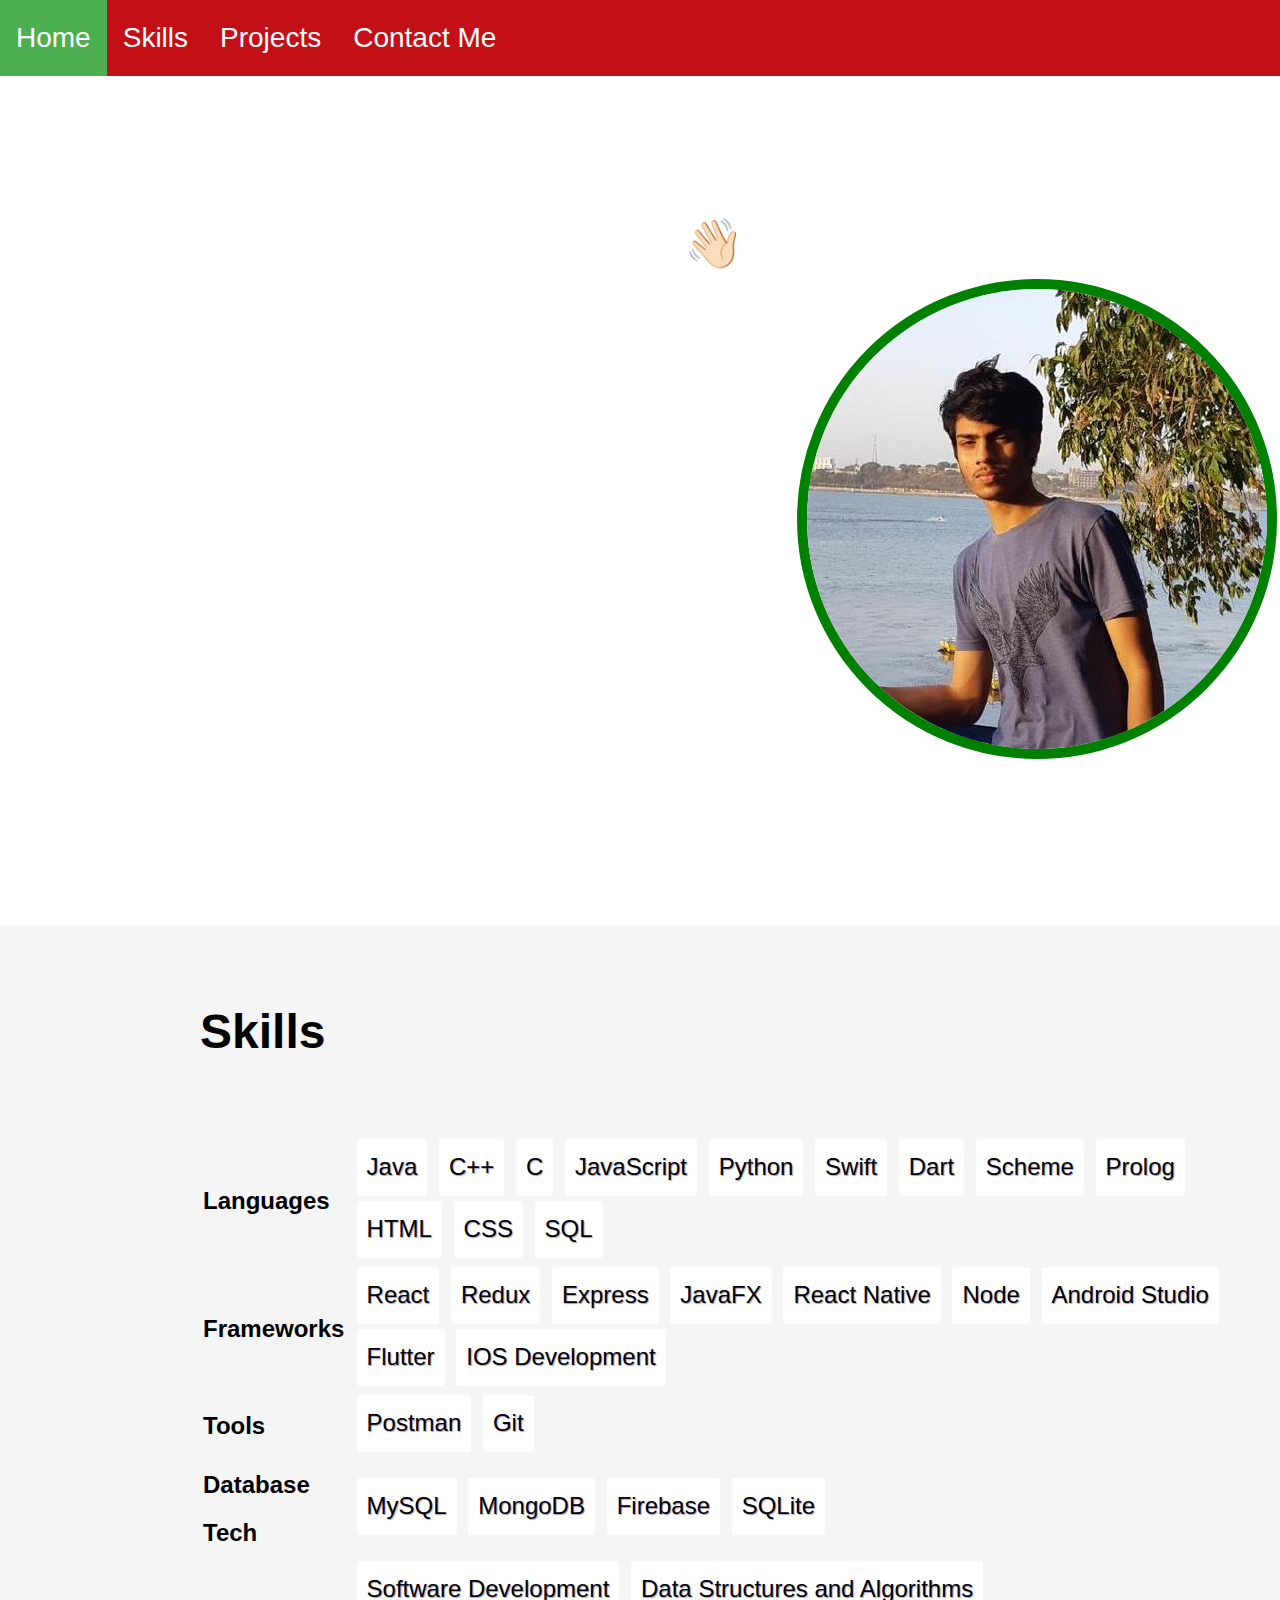
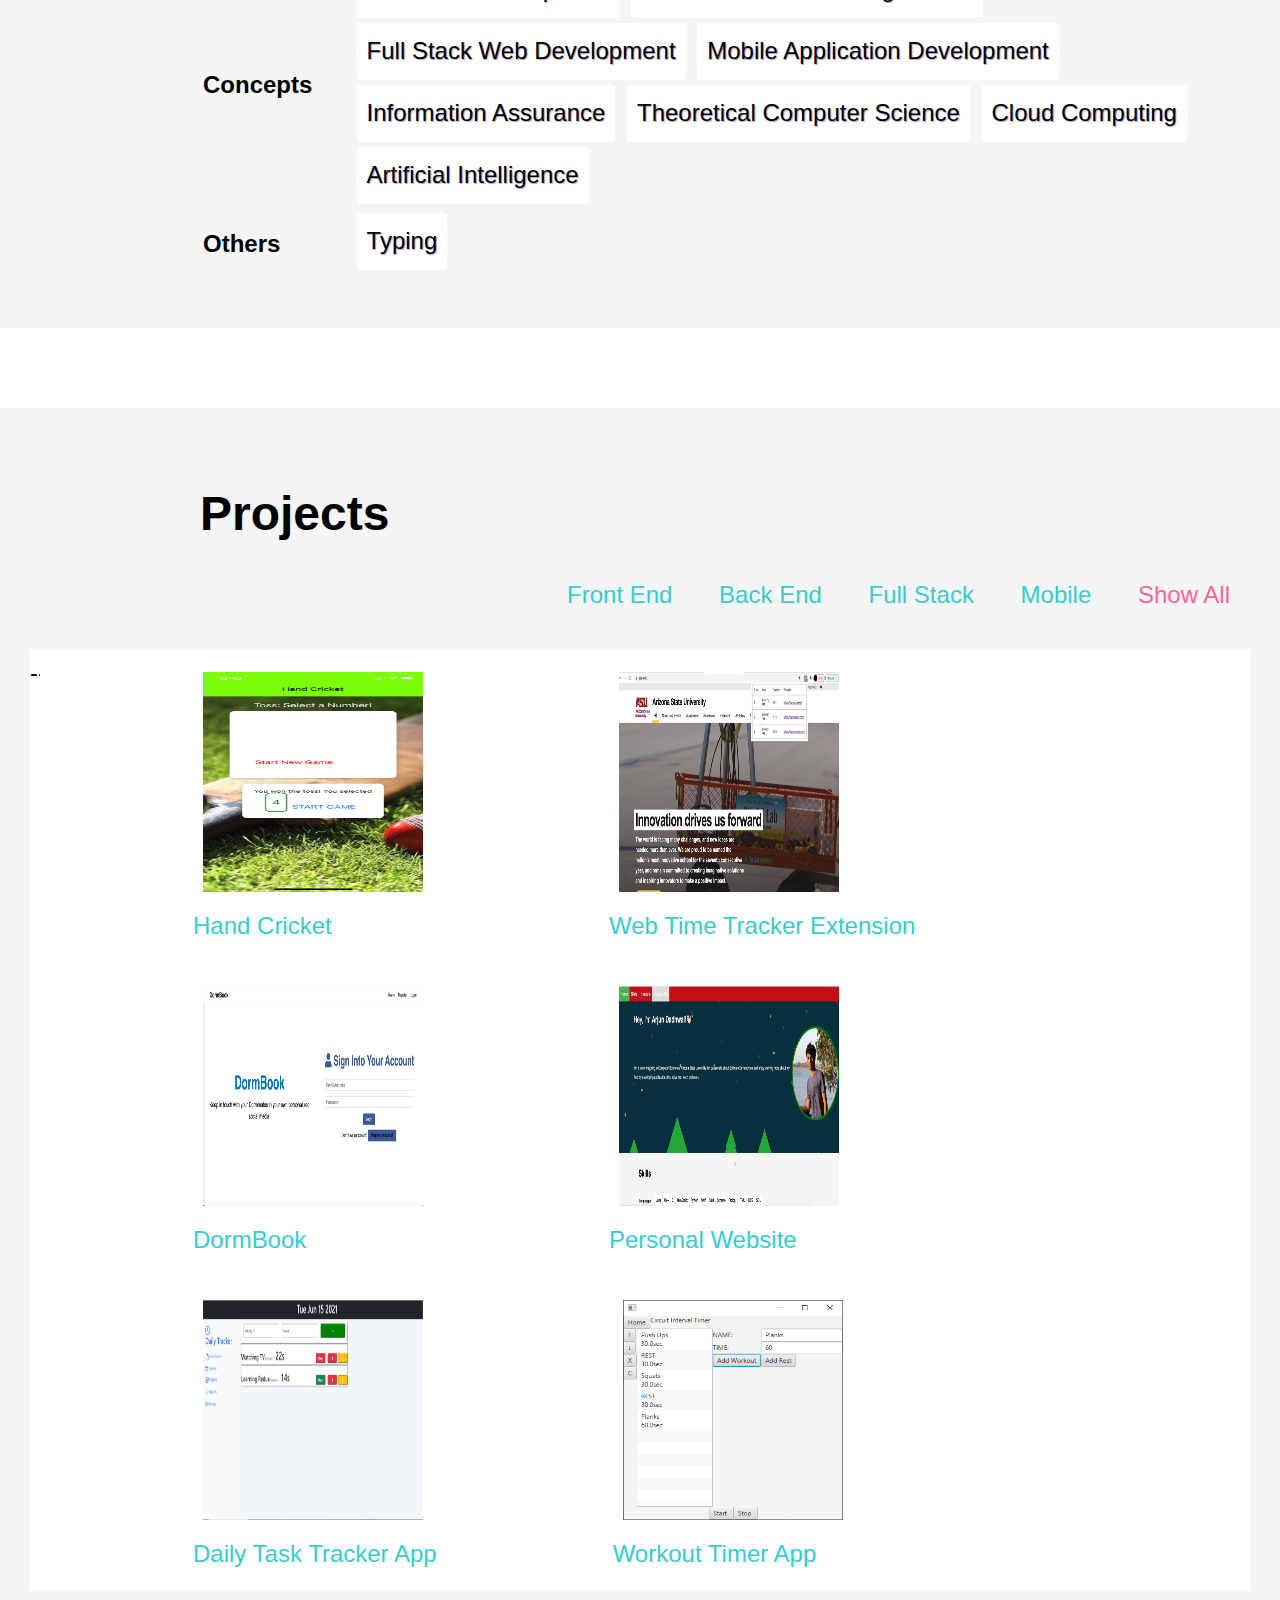
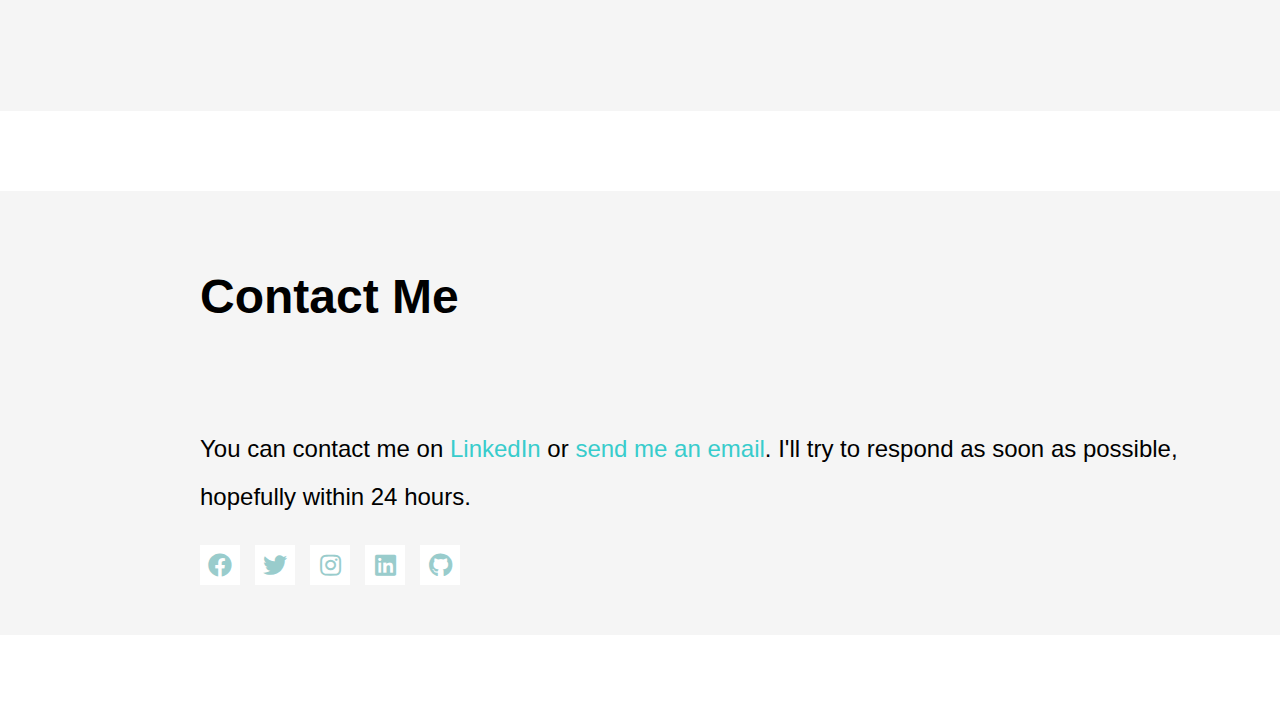
<file: index.html>
<!DOCTYPE html>
<html lang="en"><head>
	<meta charset="UTF-8">
	<meta name="viewport" content="width=device-width, initial-scale=1.0">
	<title>Arjun Dadhwal - Software Developer</title>
	<link rel="stylesheet" href="fontawesome/css/all.min.css"> <!-- https://fontawesome.com/ -->
	<link href="https://fonts.googleapis.com/css2?family=Source+Sans+Pro&amp;display=swap" rel="stylesheet"> <!-- https://fonts.google.com/ -->
	<link href="css/magnific-popup.min.css" rel="stylesheet">
    <link href="css/style.css" rel="stylesheet">
</head>
<body>
	
	<div id="navbar">
		<a class="active" href="#Home">Home</a>
		<a href="#Skills">Skills</a>
		<a href="#Projects">Projects</a>
		  <a href="#Contact">Contact Me</a>
	  </div>

	<style>
		/* customizable snowflake styling */
		.snowflake {
		  color: #fff;
		  font-size: 1em;
		  font-family: Arial, sans-serif;
		  text-shadow: 0 0 5px #000;
		}
		
		@-webkit-keyframes snowflakes-fall{0%{top:-10%}100%{top:100%}}@-webkit-keyframes snowflakes-shake{0%,100%{-webkit-transform:translateX(0);transform:translateX(0)}50%{-webkit-transform:translateX(80px);transform:translateX(80px)}}@keyframes snowflakes-fall{0%{top:-10%}100%{top:100%}}@keyframes snowflakes-shake{0%,100%{transform:translateX(0)}50%{transform:translateX(80px)}}.snowflake{position:fixed;top:-10%;z-index:9999;-webkit-user-select:none;-moz-user-select:none;-ms-user-select:none;user-select:none;cursor:default;-webkit-animation-name:snowflakes-fall,snowflakes-shake;-webkit-animation-duration:10s,3s;-webkit-animation-timing-function:linear,ease-in-out;-webkit-animation-iteration-count:infinite,infinite;-webkit-animation-play-state:running,running;animation-name:snowflakes-fall,snowflakes-shake;animation-duration:10s,3s;animation-timing-function:linear,ease-in-out;animation-iteration-count:infinite,infinite;animation-play-state:running,running}.snowflake:nth-of-type(0){left:1%;-webkit-animation-delay:0s,0s;animation-delay:0s,0s}.snowflake:nth-of-type(1){left:10%;-webkit-animation-delay:1s,1s;animation-delay:1s,1s}.snowflake:nth-of-type(2){left:20%;-webkit-animation-delay:6s,.5s;animation-delay:6s,.5s}.snowflake:nth-of-type(3){left:30%;-webkit-animation-delay:4s,2s;animation-delay:4s,2s}.snowflake:nth-of-type(4){left:40%;-webkit-animation-delay:2s,2s;animation-delay:2s,2s}.snowflake:nth-of-type(5){left:50%;-webkit-animation-delay:8s,3s;animation-delay:8s,3s}.snowflake:nth-of-type(6){left:60%;-webkit-animation-delay:6s,2s;animation-delay:6s,2s}.snowflake:nth-of-type(7){left:70%;-webkit-animation-delay:2.5s,1s;animation-delay:2.5s,1s}.snowflake:nth-of-type(8){left:80%;-webkit-animation-delay:1s,0s;animation-delay:1s,0s}.snowflake:nth-of-type(9){left:90%;-webkit-animation-delay:3s,1.5s;animation-delay:3s,1.5s}.snowflake:nth-of-type(10){left:25%;-webkit-animation-delay:2s,0s;animation-delay:2s,0s}.snowflake:nth-of-type(11){left:65%;-webkit-animation-delay:4s,2.5s;animation-delay:4s,2.5s}
		</style>
		<div class="snowflakes" aria-hidden="true">
		  <div class="snowflake">
		  ❅
		  </div>
		  <div class="snowflake">
		  ❆
		  </div>
		  <div class="snowflake">
		  ❅
		  </div>
		  <div class="snowflake">
		  ❆
		  </div>
		  <div class="snowflake">
		  ❅
		  </div>
		  <div class="snowflake">
		  ❆
		  </div>
		  <div class="snowflake">
			❅
		  </div>
		  <div class="snowflake">
			❆
		  </div>
		  <div class="snowflake">
			❅
		  </div>
		  <div class="snowflake">
			❆
		  </div>
		  <div class="snowflake">
			❅
		  </div>
		  <div class="snowflake">
			❆
		  </div>
		</div>

	<div class="tm-container-fluid" id="Home">
		<section class="tm-footer tm-flex-center tm-intro tm-bgcolor-1">
				<br>
				<br>
				<br>
				<font color="white" size="35px" align="left">Hey, I'm <strong>Arjun Dadhwal</strong>!👋🏻</font>
		</section>
	<div class="tm-container-fluid">
		<section class="tm-site-header tm-flex-center tm-mb-intro tm-bgcolor-1">
<table >
						<td><p"> I'm a senior majoring in Computer Science at Arizona State University. I'm passionate about Software Development and enjoy learning more about my field by developing applications that solve real world problems.</p></td>
						<td><img src="img/37658489.jpeg" style="border-radius: 50%; border: 10px solid green"></td>
				</table>
		</section>

		<section class="tm-about tm-mb-skills tm-bgcolor-2">
			<div class="tm-about-header tm-flex-center" id="Skills">
				<h1><font size="20px" style="margin: 150px">Skills</font></h1>
				<br>
			</div>
			<table style="margin-left: 150px">
			                            <tbody><tr>
			                                <th>Languages</th>
			                                <th>
			                                    <div class="language-badge">Java</div>
																					<div class="language-badge">C++</div>
																					<div class="language-badge">C</div>
																					<div class="language-badge">JavaScript</div>
																					<div class="language-badge">Python</div>
																					<div class="language-badge">Swift</div>
																					<div class="language-badge">Dart</div>
																					<div class="language-badge">Scheme</div>
																					<div class="language-badge">Prolog</div>
																					<div class="language-badge">HTML</div>
																					<div class="language-badge">CSS</div>
																					<div class="language-badge">SQL</div>
			                            </th></tr><tr>
																		<th>Frameworks</th>
																		<th>
																				<div class="language-badge">React</div>
																				<div class="language-badge">Redux</div>
																				<div class="language-badge">Express</div>
																				<div class="language-badge">JavaFX</div>
																				<div class="language-badge">React Native</div>
																				<div class="language-badge">Node</div>
																				<div class="language-badge">Android Studio</div>
																				<div class="language-badge">Flutter</div>
																				<div class="language-badge">IOS Development</div>
																</th></tr><tr>
			                                <th>Tools</th>
			                                <th>
			                                    <div class="language-badge">Postman</div>
			                                    <div class="language-badge">Git</div>
			                            </th></tr><tr>
			                                <th>Database Tech</th>
			                                <th>
			                                    <div class="language-badge">MySQL</div>
			                                    <div class="language-badge">MongoDB</div>
			                                    <div class="language-badge">Firebase</div>
			                                    <div class="language-badge">SQLite</div>
																	</th></tr><tr>
																			<th>Concepts</th>
																			<th>
																					<div class="language-badge">Software Development</div>
																					<div class="language-badge">Data Structures and Algorithms</div>
																					<div class="language-badge">Full Stack Web Development</div>
																					<div class="language-badge">Mobile Application Development</div>
																					<div class="language-badge">Information Assurance</div>
																					<div class="language-badge">Theoretical Computer Science</div>
																					<div class="language-badge">Cloud Computing</div>
																					<div class="language-badge">Artificial Intelligence</div>

			                            </th></tr><tr>
			                                <th>Others</th>
			                                <th>
			                                    <div class="language-badge">Typing</div>

			                        </th></tr></tbody></table>
		</section>
		<!-- Remove the section after christmas-->
		<section class="tm-about tm-mb-80 tm-p-50 tm-bgcolor-2 tm-border-rounded">
		<div class="tm-gallery-section tm-mb-projects" id="Projects">
			<h1><font size="20px" style="margin: 150px">Projects</font></h1>
			<ul class="filters-button-group tm-mb-40">
				<li><a href="#" data-filter=".frontEnd">Front End</a></li>
				<li><a href="#" data-filter=".backEnd">Back End</a></li>
				<li><a href="#" data-filter=".fullStack">Full Stack</a></li>
				<li><a href="#" data-filter=".mobile">Mobile</a></li>
				<li><a href="#" class="active" data-filter="*">Show All</a></li>
			</ul>
						<div class="tm-gallery" style="position: absolute; height: 240px;">
			<div class="tm-gallery" style="position: absolute; height: 240px;">
				<div class="tm-gallery-item mobile frontEnd" style="position: absolute; left: 0px; top: 0px;">
					<a href="index.html" style="margin-left:150px">
						<img src="img/HandCricket.jpeg" alt="Website" class="img-fluid" /><p>Hand Cricket</p>
					</a>
			</div>
				<div class="tm-gallery-item backEnd" style="position: absolute; left: 0px; top: 0px;">
					<a href="index.html" style="margin-left:150px">
						<img src="img/webtimetracker.jpeg" alt="Website" class="img-fluid" /><p>Web Time Tracker Extension</p>
					</a>
			</div>
				<div class="tm-gallery-item fullStack" style="position: absolute; left: 0px; top: 0px;">
					<a href="index.html" style="margin-left:150px">
						<img src="img/DormBookScreen.jpg" alt="Website" class="img-fluid" /><p>DormBook</p>
					</a>
			</div>
				<div class="tm-gallery-item frontEnd" style="position: absolute; left: 0px; top: 0px;">
								<a href="index.html" style="margin-left:150px">
									<img src="img/Website.PNG" alt="Website" class="img-fluid" /><p>Personal Website</p>
								</a>
						</div>
						<div class="tm-gallery-item frontEnd" style="position: absolute; left: 0px; top: 0px;">
										<a href="dailytasktracker.html" style="margin-left:150px">
											<img src="img/dailyTracker.PNG" alt="Website" class="img-fluid" /><p>Daily Task Tracker App</p>
										</a>
								</div>
				<div class="tm-gallery-item frontEnd" style="position: absolute; left: 0px; top: 0px;">
		            <a href="circuit.html" style="margin-left:150px">
		            	<img src="img/circuit.PNG" alt="Circuit Interval Timer App" class="img-fluid" /><p>Workout Timer App</p>
		            </a>
		        </div>
				--->
			</div>
		</div>
	</section>


		<section class="tm-about tm-mb-80 tm-p-50 tm-bgcolor-2 tm-border-rounded">
			<div class="tm-about-header tm-flex-center" id="Contact">
				<h1><font size="20px" style="margin-left: 150px">Contact Me</font></h1>
				<br>
			 <p style="margin-left: 150px">You can contact me on <a href="https://www.linkedin.com/in/arjundadhwal/">LinkedIn</a> or <a href="mailto:adadhwal@asu.edu">send me an email</a>. I'll try to respond as soon as possible, hopefully within 24 hours.</p>
			</div>
			<div class="tm-flex">
				<a href="https://facebook.com" style="margin-left: 150px" ="https:="" facebook.com"="" class="tm-social-link"><i class="fab fa-facebook"></i></a>
				<a href="https://twitter.com/dadhwalarjun" class="tm-social-link"><i class="fab fa-twitter"></i></a>
				<a href="https://instagram.com/dadhwalarjun" class="tm-social-link"><i class="fab fa-instagram"></i></a>
				<a href="https://linkedin.com/in/arjundadhwal" class="tm-social-link"><i class="fab fa-linkedin"></i></a>
				<a href="https://github.com/ardad2" class="tm-social-link"><i class="fab fa-github"></i></a>
			</div>
		</section>
	</div>

	<script src="js/jquery.min.js"></script>
	<script src="js/imagesloaded.pkgd.min.js"></script>
	<script src="js/isotope.pkgd.min.js"></script>
	<script src="js/jquery.magnific-popup.min.js"></script>
	<script>
		$(function(){
		  	// Init the image gallery
		  	var $gallery = $(".tm-gallery").isotope({
		    	itemSelector: ".tm-gallery-item",
		    	layoutMode: "fitRows"
		  	});

		  	// Layout Isotope after each image loads
		  	$gallery.imagesLoaded().progress(function() {
		    	$gallery.isotope("layout");
		  	});

		  	$(".filters-button-group").on("click", "a", function(e) {
		  		e.preventDefault();
			    var filterValue = $(this).attr("data-filter");
			    $gallery.isotope({ filter: filterValue });
			    $('.filters-button-group a').removeClass('active');
			    $(this).addClass('active');
			});
		});
	</script>

	<script>
window.onscroll = function() {myFunction()};

var navbar = document.getElementById("navbar");
var sticky = navbar.offsetTop;

function myFunction() {
  if (window.pageYOffset >= sticky) {
    navbar.classList.add("sticky")
  } else {
    navbar.classList.remove("sticky");
  }
}
</script>

</div></body></html>
</file>
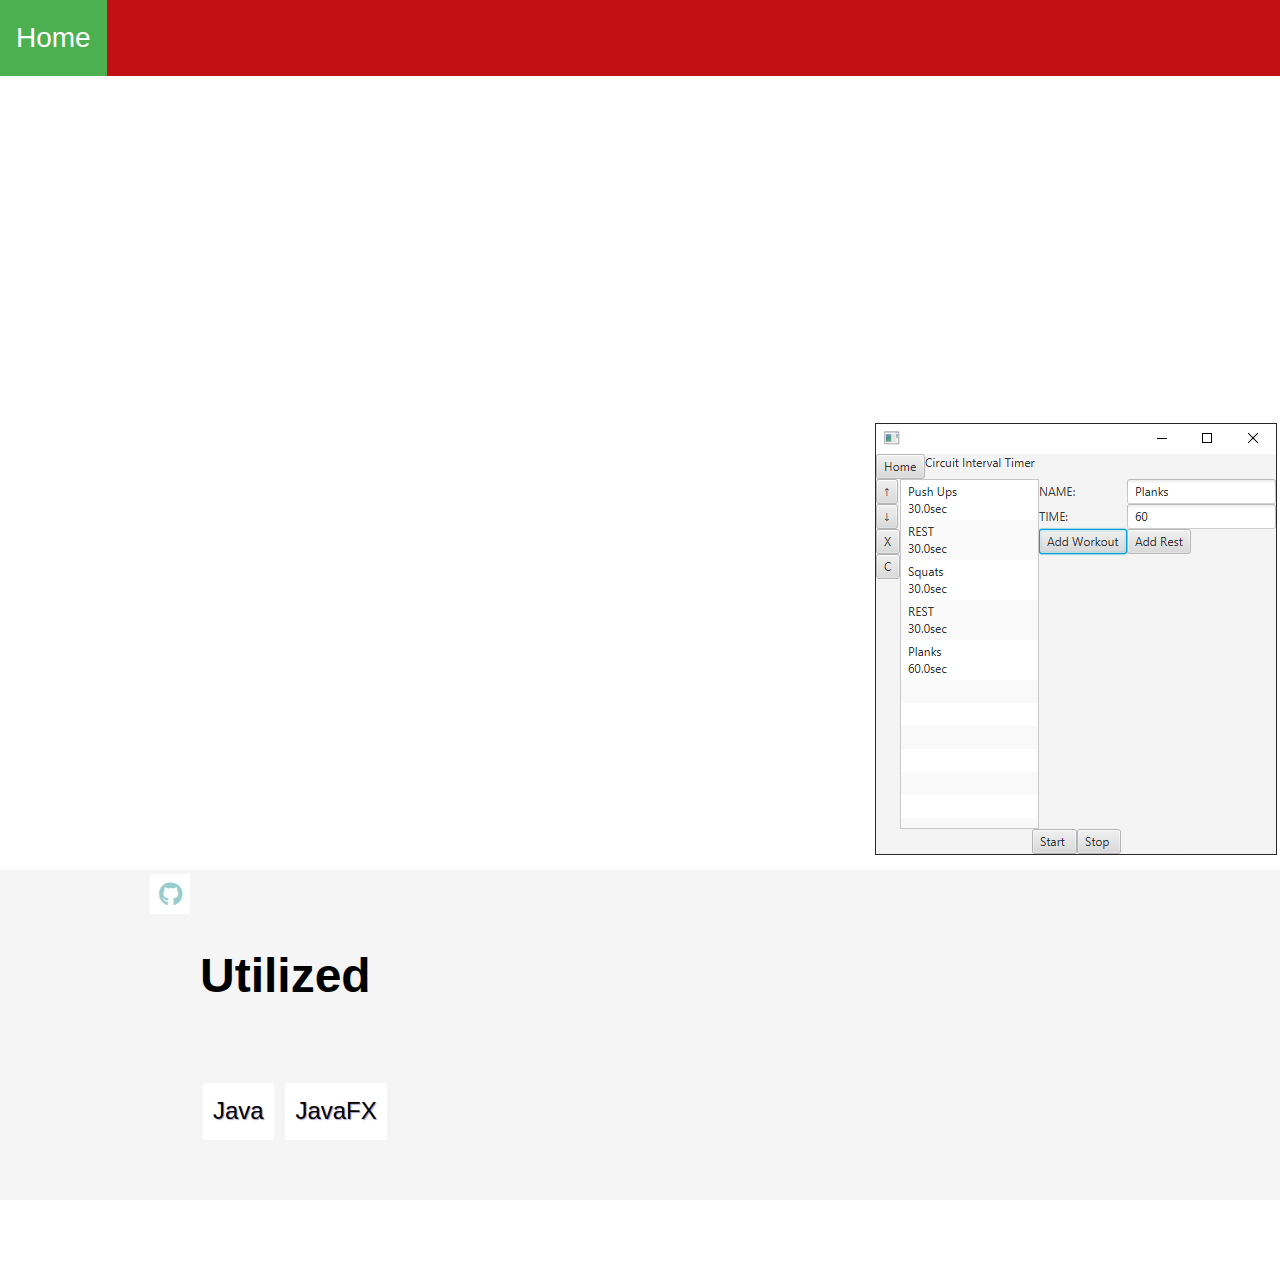
<file: circuit.html>
<!DOCTYPE html>
<html lang="en"><head>
	<meta charset="UTF-8">
	<meta name="viewport" content="width=device-width, initial-scale=1.0">
	<title>Circuit Interval Timer App</title>
	<link rel="stylesheet" href="fontawesome/css/all.min.css"> <!-- https://fontawesome.com/ -->
	<link href="https://fonts.googleapis.com/css2?family=Source+Sans+Pro&amp;display=swap" rel="stylesheet"> <!-- https://fonts.google.com/ -->
	<link href="css/magnific-popup.min.css" rel="stylesheet">
    <link href="css/style.css" rel="stylesheet">
</head>
<body bgcolor="white">
	<div id="navbar">
	  <a class="active" href="index.html">Home</a>
	</div>

	<div class="tm-container-fluid" id="Home">
		<section class="tm-footer tm-flex-center tm-intro tm-bgcolor-1">
				<br>
				<br>
				<br>
		</section>
	<div class="tm-container-fluid">
		<section class="tm-site-header tm-flex-center tm-mb-intro tm-bgcolor-1">
<!-- 	<i class="fas fa-heart fa-3x"></i>  -->
            <font size="30px"><strong>Workout Timer App</strong></font>
						<br>
						<br>
						<br>
						<br>
						<table>
				  <tr>
						<td><p> Inspired by the rise in stay at home circuit workouts during the COVID-19 pandemic, I found that it was quite difficult creating the timed intervals for these workouts using the timers usually found on the phones. I built this program using JavaFX as a solution for it. The user can add exercises along with their names and also add rest intervals. It also makes use of timers. It was made as a prototype to familiarize myself with developing GUI-based programs.</p></td>
            <td><img src="img/circuit.PNG"></td>
				</table>
        <div class="tm-flex">
          <a href="https://github.com/Ardad2/CircuitInterval" class="tm-social-link"><i class="fab fa-github"></i></a>
        </div>
		</section>

		<section class="tm-about tm-mb-80 tm-p-50 tm-bgcolor-2 tm-border-rounded">
			<div class="tm-about-header tm-flex-center" id="Skills">
				<h1><font size="20px" style="margin: 150px">Utilized</font></h1>
				<br>
			</div>
			<table style="margin-left: 150px">
			                            <tbody><tr>
			                                <th>
			                                    <div class="language-badge">Java</div>
																					<div class="language-badge">JavaFX</div>
			                            </th></tr><tr>

		<footer class="tm-footer">

		</footer>
	</div>
</div></body></html>
</file>
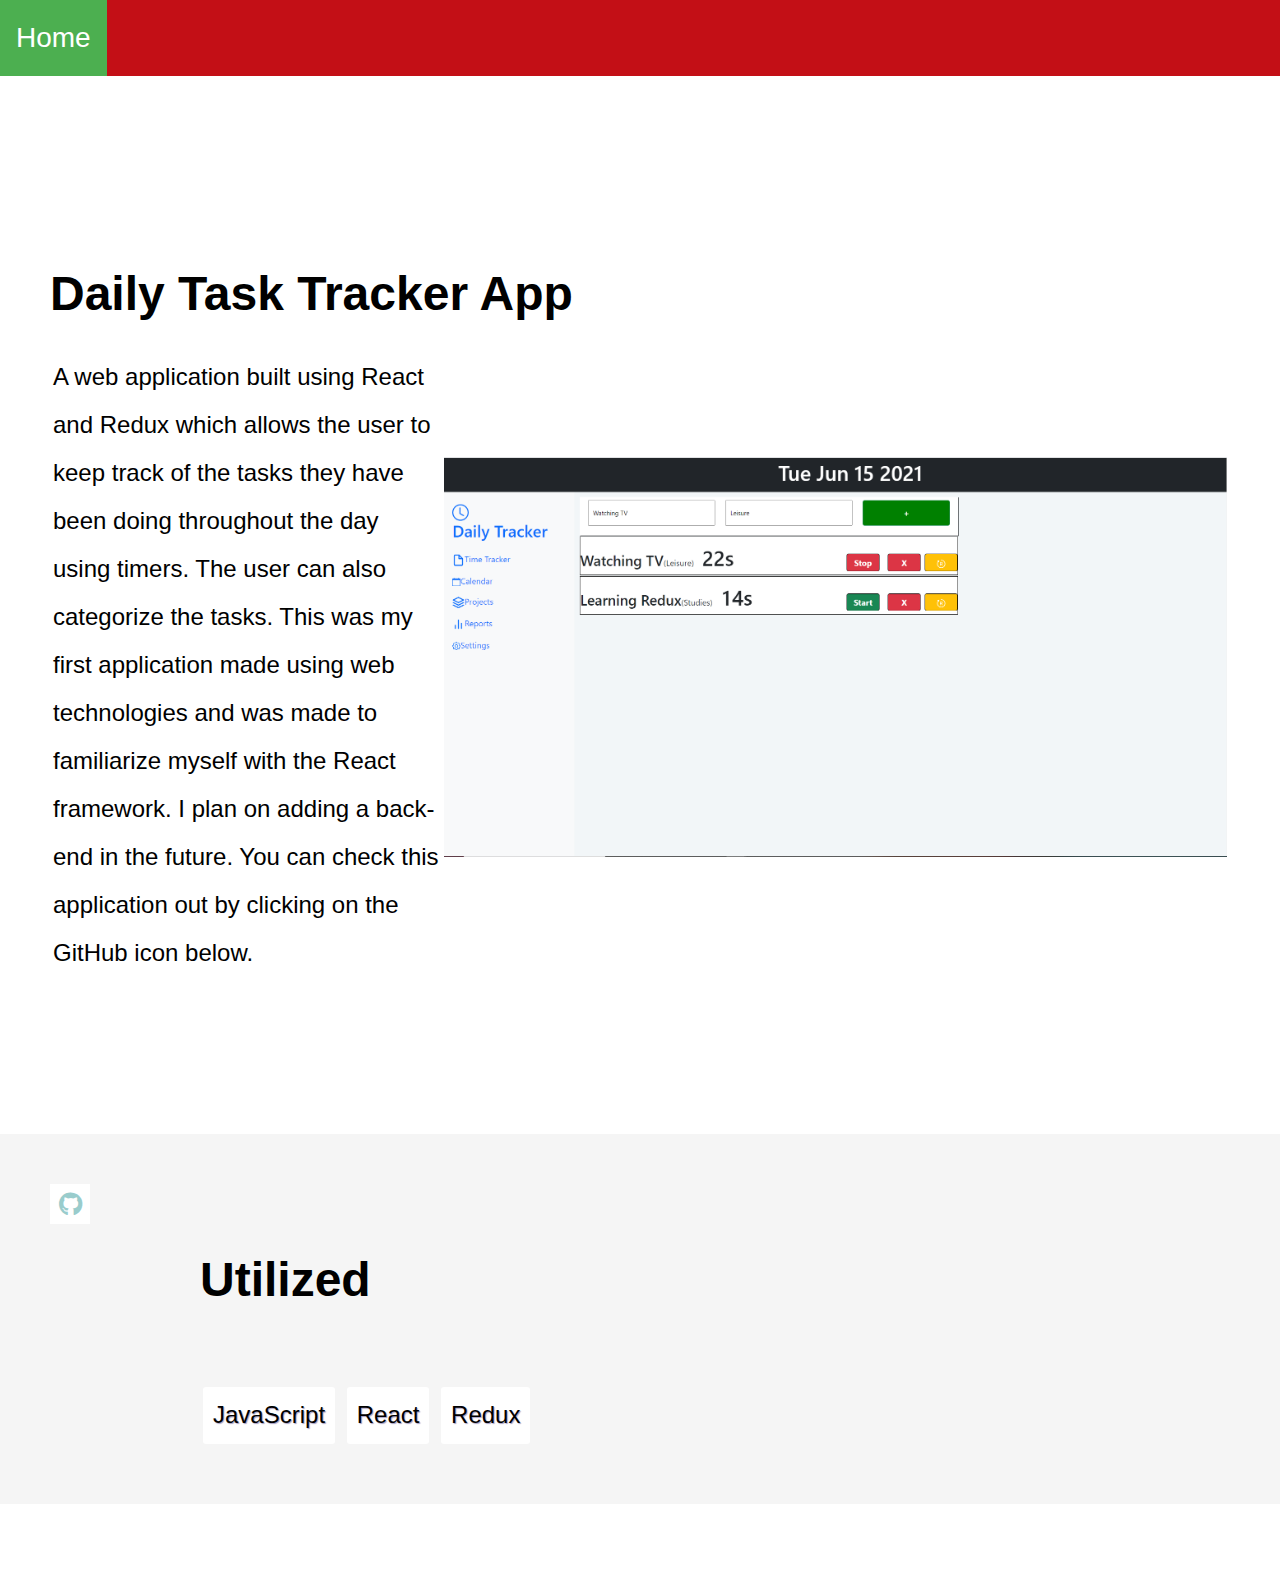
<file: dailytasktracker.html>
<!DOCTYPE html>
<html lang="en"><head>
	<meta charset="UTF-8">
	<meta name="viewport" content="width=device-width, initial-scale=1.0">
	<title>Circuit Interval Timer App</title>
	<link rel="stylesheet" href="fontawesome/css/all.min.css"> <!-- https://fontawesome.com/ -->
	<link href="https://fonts.googleapis.com/css2?family=Source+Sans+Pro&amp;display=swap" rel="stylesheet"> <!-- https://fonts.google.com/ -->
	<link href="css/magnific-popup.min.css" rel="stylesheet">
    <link href="css/style.css" rel="stylesheet">
</head>
<body bgcolor="white">
	<div id="navbar">
	  <a class="active" href="index.html">Home</a>
	</div>

	<div class="tm-container-fluid" id="Home">
		<section class="tm-footer tm-flex-center tm-intro tm-bgcolor-1">
				<br>
				<br>
				<br>
		</section>
	<div class="tm-container-fluid">
		<section class="tm-about tm-mb-80 tm-p-50 tm-bgcolor-1 tm-border-rounded">
<!-- 	<i class="fas fa-heart fa-3x"></i>  -->
            <font size="30px"><strong>Daily Task Tracker App</strong></font>
						<table>
				  <tr>
						<td><p> A web application built using React and Redux which allows the user to keep track of the tasks they have been doing throughout the day using timers. The user can also categorize the tasks. This was my first application made using web technologies and was made to familiarize myself with the React framework. I plan on adding a back-end in the future. You can check this application out by clicking on the GitHub icon below.</p></td>
            <td><img src="img/dailyTracker.PNG" height="400px"></td>
				</table>
		</section>

		<section class="tm-about tm-mb-80 tm-p-50 tm-bgcolor-2 tm-border-rounded">
			<div class="tm-flex">
				<a href="https://ardad2.github.io/Time-Tracker/" class="tm-social-link"><i class="fab fa-github"></i></a>
			</div>
			<div class="tm-about-header tm-flex-center" id="Skills">
				<h1><font size="20px" style="margin: 150px">Utilized</font></h1>
				<br>
			</div>
			<table style="margin-left: 150px">
			                            <tbody><tr>
			                                <th>
			                                    <div class="language-badge">JavaScript</div>
																					<div class="language-badge">React</div>
																					<div class="language-badge">Redux</div>
			                            </th></tr><tr>

		<footer class="tm-footer">

		</footer>
	</div>
</div></body></html>
</file>
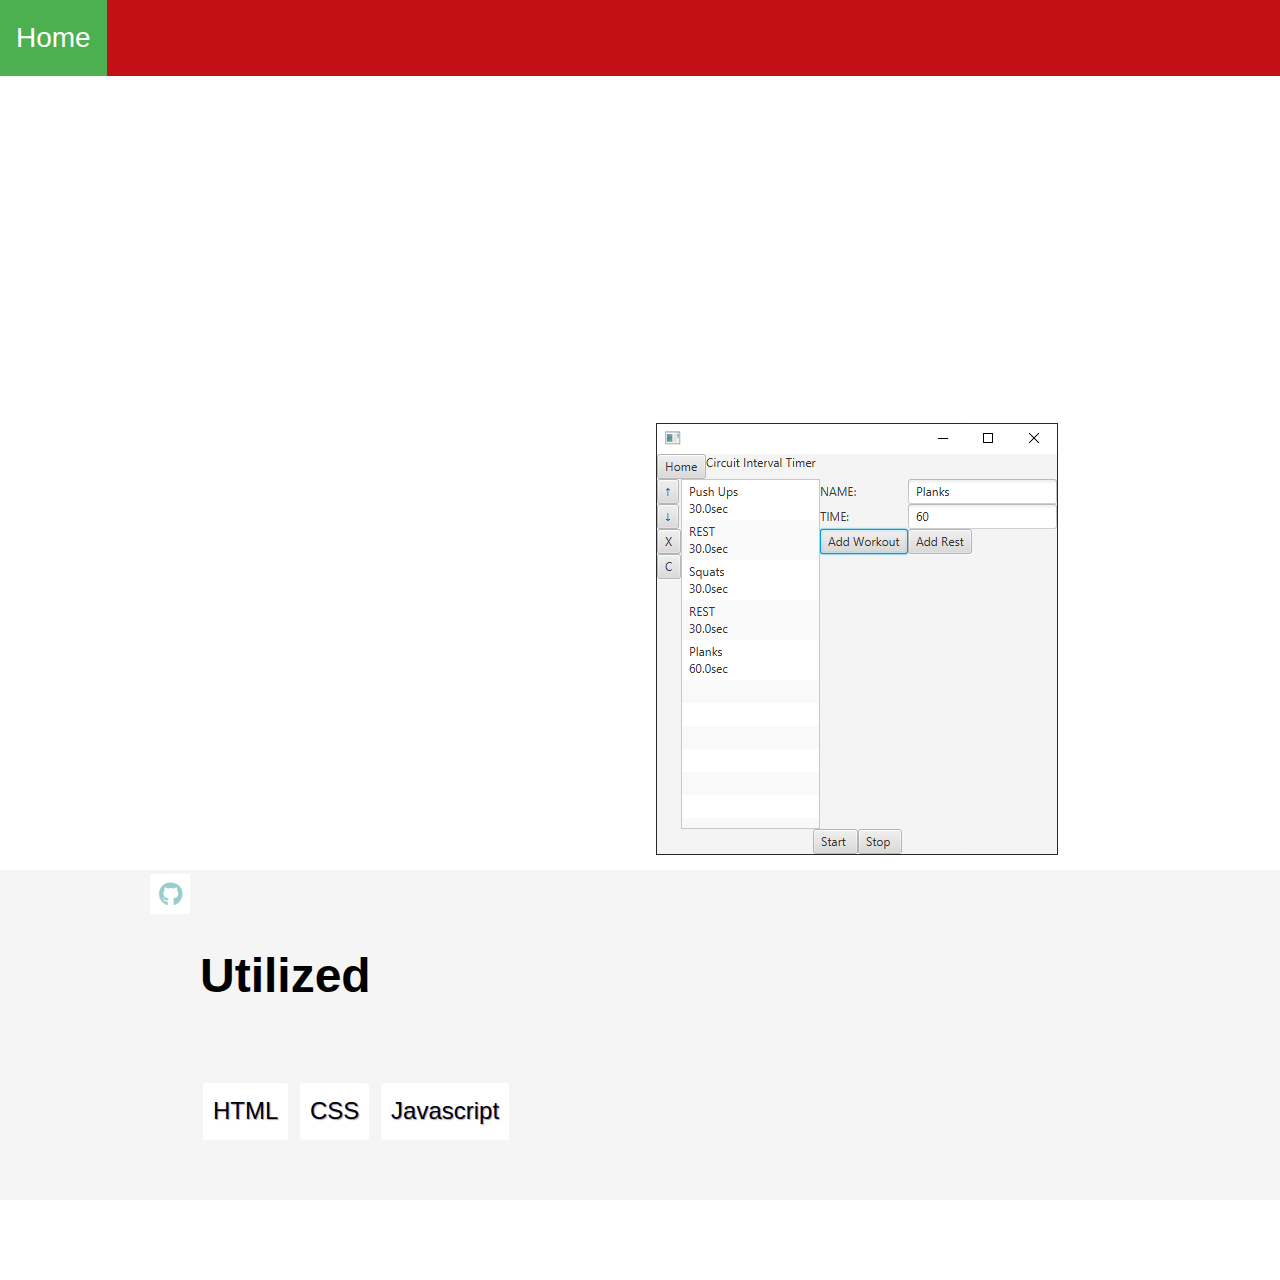
<file: website.html>
<!DOCTYPE html>
<html lang="en"><head>
	<meta charset="UTF-8">
	<meta name="viewport" content="width=device-width, initial-scale=1.0">
	<title>My Personal Website</title>
	<link rel="stylesheet" href="fontawesome/css/all.min.css"> <!-- https://fontawesome.com/ -->
	<link href="https://fonts.googleapis.com/css2?family=Source+Sans+Pro&amp;display=swap" rel="stylesheet"> <!-- https://fonts.google.com/ -->
	<link href="css/magnific-popup.min.css" rel="stylesheet">
    <link href="css/style.css" rel="stylesheet">
</head>
<body bgcolor="white">
	<div id="navbar">
	  <a class="active" href="index.html">Home</a>
	</div>

	<div class="tm-container-fluid" id="Home">
		<section class="tm-footer tm-flex-center tm-intro tm-bgcolor-1">
				<br>
				<br>
				<br>
		</section>
	<div class="tm-container-fluid">
		<section class="tm-site-header tm-flex-center tm-mb-intro tm-bgcolor-1">
            <font size="30px"><strong>Personal Website</strong></font>
						<br>
						<br>
						<br>
						<br>
						<table>
				  <tr>
						<td><p> My personal website which I built (arjdad.com).</p></td>
            <td><img src="img/circuit.PNG" size="150px"></td>
				</table>
        <div class="tm-flex">
          <a href="https://github.com/ardad2" class="tm-social-link"><i class="fab fa-github"></i></a>
        </div>
		</section>

		<section class="tm-about tm-mb-80 tm-p-50 tm-bgcolor-2 tm-border-rounded">
			<div class="tm-about-header tm-flex-center" id="Skills">
				<h1><font size="20px" style="margin: 150px">Utilized</font></h1>
				<br>
			</div>
			<table style="margin-left: 150px">
			                            <tbody><tr>
			                                <th>
			                                    <div class="language-badge">HTML</div>
																					<div class="language-badge">CSS</div>
                                          <div class="language-badge">Javascript</div>
			                            </th></tr><tr>

		<footer class="tm-footer">

		</footer>
	</div>

</div></body></html>
</file>
<file: css/style.css>
html { overflow-x: hidden; }

body {
    margin: 0;
    padding: 0;
    background-image: url("http://pajasevi.github.io/CSSnowflakes/img/background.png");
    background-size: 100%;
       align-items:center;
    font-family: 'Inter', sans-serif;
    font-size: 24px;
    line-height: 2em;
    overflow-x: hidden;
}

a {
    text-decoration: none;
    transition: all 0.3s ease;
    color: #38CCCC;
}

a:hover { color: #30ADAD; }

.tm-about-text a { color: #9F6; }

.tm-link-gray { color: #999999; }
.tm-link-white { color: white; }

.tm-footer {
    color: white;
    text-align: left;
    margin-left: 150px;
    width: 100%;
    max-width: 100%;
}
.tm-container-fluid {
       align-items:center;
  text-align: left;
  font-family: 'Inter', sans-serif;
   color: "black";
    width: 100%;
    max-width: 100%;
    box-sizing: border-box;
    margin-right: 150px;
}

.tm-site-header { color:white;
    height: 600px; }

.tm-flex-center {
       align-items:center;
    flex-direction: column;
    align-items: center;
    justify-content: center;
}

.tm-contact {
       align-items:center;
    display: flex;
}

.tm-contact { flex-direction: row-reverse; }
.tm-about > div { flex: 1 1; }

.tm-contact-form-container,
.tm-contact-info {
    width: 40%;
}

.tm-contact-info { padding-top: 20px; }
.tm-contact-header { width: 20%; }

.tm-contact-header {
    padding-left: 50px;
    padding-right: 50px;
}

.tm-contact { padding: 50px 20px; }

.tm-contact > div {
    padding-left: 34px;
    padding-right: 34px;
}

input,
textarea,
button {
    display: block;
}

input, /* The text for the form. */
textarea {
    font-family: 'Source Sans Pro', sans-serif;
    font-size: 1rem;
    background: transparent;
    border: 0;
    border-bottom: 1px solid white;
    color: white;
    padding: 15px 0;
    margin-top: 5px;
    margin-bottom: 5px;
    width: 100%;
}

::-webkit-input-placeholder { color: white; } /* Edge */
:-ms-input-placeholder { color: white; } /* Internet Explorer 10-11 */
::placeholder { color: white; }
.tm-right { margin-right: 0; margin-left: auto; }

.tm-btn-submit {
    background: none;
    color: white;
    font-size: 1rem;
    border: 0;
    cursor: pointer;
    transition: all 0.3s ease;
}

.tm-btn-submit:hover { color: #000000; }

.tm-social-link {
    width: 40px;
    height: 40px;
    margin-right: 15px;
    background-color: white;
    display: flex;
    align-items: center;
    justify-content: center;
}

.tm-social-link i {
    color: #99CCCC;
    transition: all 0.3s ease;
}

.tm-social-link:hover i.fa-facebook { color: #3b5998; }
.tm-social-link:hover i.fa-twitter { color: #00acee; }
.tm-social-link:hover i.fa-instagram { color: #3f729b; }
.tm-flex { display: flex; }
address { font-style: normal; }

.filters-button-group {
    text-align: right;
    padding: 0;
    margin: 0;
}

.filters-button-group li {
    display: inline-block;
    list-style: none;
    margin-left: 40px;
}

.filters-button-group li a.active { color: #F96699; }
.tm-gallery { 
    background-color:white;
    margin: -10px; }

.tm-gallery-item {
    background-color:white;
    border-radius: 12px;
    border:white solid;
    margin: 10px;
    overflow: hidden;
}

.tm-gallery-item a {
    display: block;
    line-height: 0;
}

.tm-gallery-item img {
    padding:10px;
    width: 220px;
    height: 220px;
}

@media (max-width: 940px) {
    .filters-button-group { text-align: left; }
}

@media (max-width: 680px) {
    .tm-contact { flex-direction: column; }

    .tm-contact-form-container,
    .tm-contact-info,
    .tm-contact-header {
        width: 100%;
    }

    .tm-contact-form-container { margin-bottom: 20px; }
    .tm-contact-info { margin-bottom: 30px; }
}

@media (max-width: 545px) {
    .tm-about { flex-direction: column; }
}

@media (max-width: 489px) {
    .tm-gallery-item {
        width: 48%;
        margin: 1%;
        height: auto;
    }

    .tm-gallery-item img {
        width: 100%;
        height: auto;
    }
}

.tm-p-50 { padding: 50px; }
.tm-mb-0 { margin-bottom: 0; }
.tm-mb-30 { margin-bottom: 30px }
.tm-mb-40 { margin-bottom: 40px; }
.tm-mb-intro { margin-bottom: 50px; /* margin for intro*/
            margin-left: 150px}
.tm-mb-skills {
margin-bottom: 80px;
padding: 50px;
}

.tm-mb-projects {
margin-bottom: 80px;
}


.tm-mb-80 { margin-bottom: 80px; }
.tm-bgcolor-1 { }
.tm-bgcolor-2 { background-color: #f5f5f5; }
.tm-bgcolor-3 { background-color: #99CCCC; }

.skills-container {
    background-color:white;
    width: 64%;
    margin-left: auto;
    margin-right: auto;
}
#skills .row {
    margin-top: 15px;
}
.language-badge {
    background: white;
    display: inline-block;
    padding: 4px;
    padding-bottom: 5px;
    padding-left: 10px;
    padding-right: 10px;
    border-radius: 3px;
    margin-right: 5px;
    margin-bottom: 5px;
    font-weight: 400;
    text-shadow: 1px 1px 1px #a59dc1;
    color: black;
}
.col {
    font-size: 1.15rem;
    text-align: justify;
}

#navbar {
  overflow: hidden;
  background-color: #C30F16;
  z-index: 4000;
}

#navbar a {
  float: left;
  display: block;
  color: white;
  text-align: center;
  padding: 14px 16px;
  text-decoration: none;
  font-size: 28px;
}

#navbar a:hover {
  background-color: #ddd;
  color: white;
}

#navbar a.active {
  background-color: #4CAF50;
  color: white;
}

.content {
  padding: 16px;
}

.sticky {
  position: fixed;
  top: 0;
  width: 100%;
}

.sticky + .content {
  padding-top: 60px;
}
</file>
